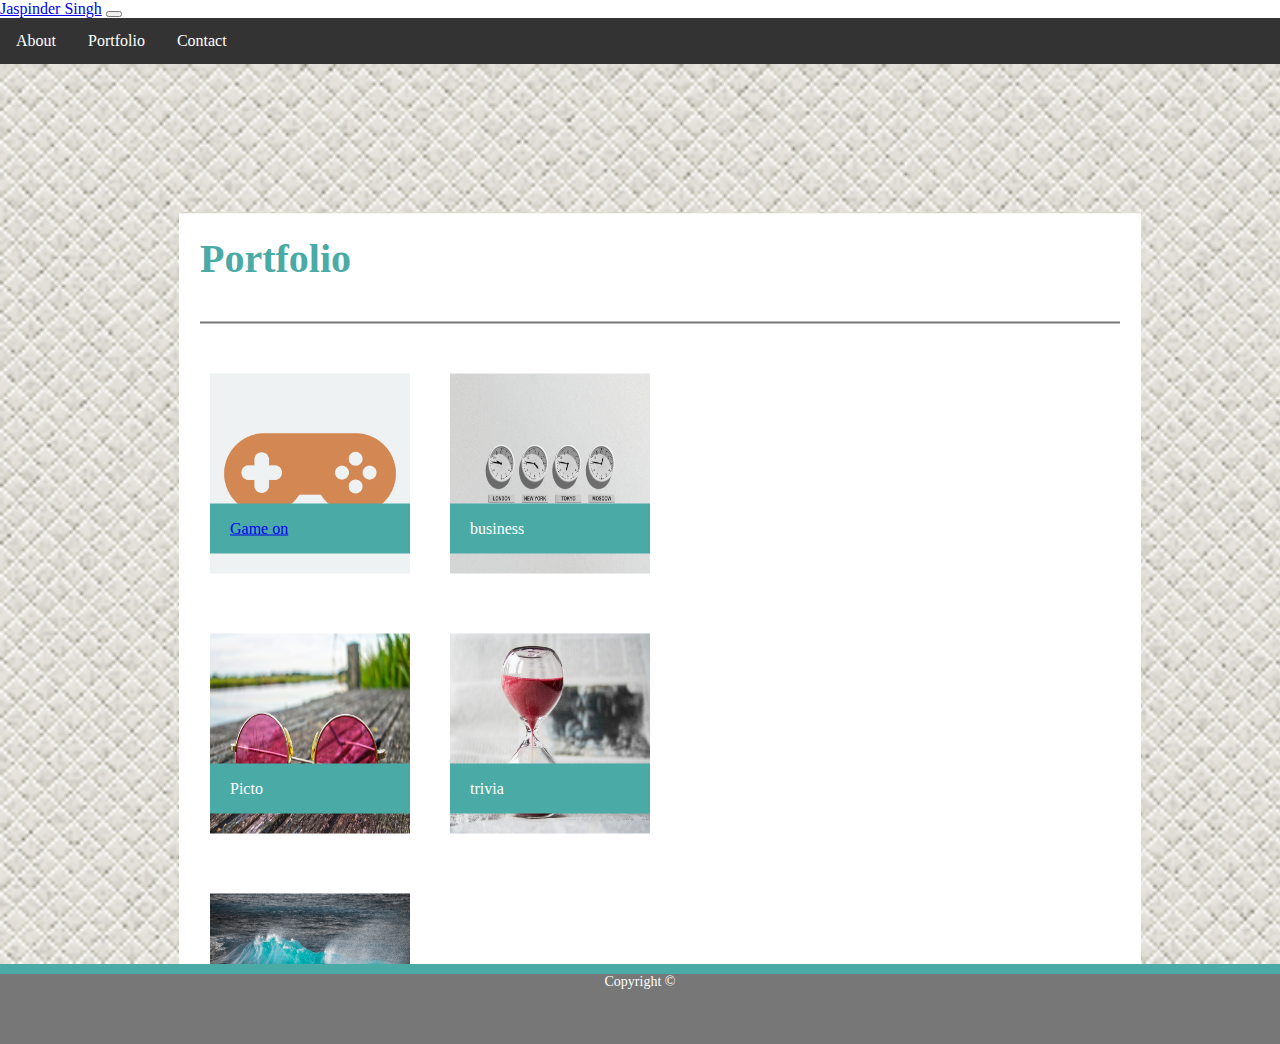
<file: portfolio.html>
<!DOCTYPE <!DOCTYPE html>
<html>
    <head>
        <meta charset="utf-8" />
        <title>Portfolio</title>
        <link rel="stylesheet" href="https://stackpath.bootstrapcdn.com/bootstrap/4.1.3/css/bootstrap.min.css" integrity="sha384-MCw98/SFnGE8fJT3GXwEOngsV7Zt27NXFoaoApmYm81iuXoPkFOJwJ8ERdknLPMO" crossorigin="anonymous">
        <link rel="stylesheet" type="text/css" href="assets/css/portfolio.css" />
    </head>
    
    <body>
        
        <nav class="navbar navbar-expand-sm navbar-dark bg-dark"> 
            <a href="index.html" class="navbar-brand">Jaspinder Singh</a> 
            <button class="navbar-toggler" data-toggle="collapse" data-target="#navbarMenu"> 
                <span class="navbar-toggler-icon"></span>
            </button>
            
            <div class="collapse navbar-collapse" id="navbarMenu">
                <ul class="navbar-nav ml-auto"> 
                    <li class="nav-item">
                        <a href="index.html" class="nav-link">About</a>
                    </li>
                    <li class="nav-item">
                        <a href="portfolio.html" class="nav-link">Portfolio</a>
                    </li>
                    <li class="nav-item">
                        <a href="contact.html" class="nav-link">Contact</a>
                    </li>
                </ul>
            </div>
            
        </nav>              

        <div class="background_img">                
            <div class="container">
                <div class="row">
                    <div class="col-md-12">                       
                        <div class="contact">
                            Portfolio
                        </div>    
                        <div class="hline1">    
                        </div>
                    </div>
                </div>

                <div class="row">
                    <div class="col-sm-6 col-lg-6">
                        <div class="grid1">
                            <div class="g1">
                                <img src="assets/images/game.png" alt="gameon" id="game_on" />
                                <div class="text-block1">
                                    <p><a href="https://jaspindersingh1.github.io/Word-Guess-Game/">Game on</a></p>
                                </div>
                            </div>
                        <div class="col-sm-6 col-lg-6">
                            <div class="g1">
                                <img src="assets/images/business.jpg" alt="business" id="business" />
                                <div class="text-block1">
                                    <p>business</p>
                                </div>
                                </div>
                            </div>
                        </div>
                    </div>
                </div>

                <div class="grid2">

                    <div class="g1">
                            <img src="assets/images/glasses.jpg" alt="glasses" id="glasses" />
                            <div class="text-block1">
                                <p>Picto</p>
                            </div>
                        </div>
                        
                    <div class="g1">
                        <img src="assets/images/hourglass.jpg" alt="trivia" id="time" />
                        <div class="text-block1">
                            <p>trivia</p>
                        </div>
                    </div>
                </div>

                <div class="grid3">
                    <div class="g1">
                            <img src="assets/images/surf up.jpg" alt="surf" id="surf" />
                            <div class="text-block1">
                                <p>Surf Up</p>
                            </div>
                        </div>

                </div>                        
            </div> 
        </div>
            
        <div class="footer">
            Copyright &copy;
        </div>

        
        <script src="https://code.jquery.com/jquery-3.3.1.slim.min.js" integrity="sha384-q8i/X+965DzO0rT7abK41JStQIAqVgRVzpbzo5smXKp4YfRvH+8abtTE1Pi6jizo" crossorigin="anonymous"></script>
        <script src="https://cdnjs.cloudflare.com/ajax/libs/popper.js/1.14.3/umd/popper.min.js" integrity="sha384-ZMP7rVo3mIykV+2+9J3UJ46jBk0WLaUAdn689aCwoqbBJiSnjAK/l8WvCWPIPm49" crossorigin="anonymous"></script>
        <script src="https://stackpath.bootstrapcdn.com/bootstrap/4.1.3/js/bootstrap.min.js" integrity="sha384-ChfqqxuZUCnJSK3+MXmPNIyE6ZbWh2IMqE241rYiqJxyMiZ6OW/JmZQ5stwEULTy" crossorigin="anonymous"></script>

    </body>
</html>
</file>
<file: assets/css/portfolio.css>
/* portfolio information */

body {
    margin: 0;
}

header {
    display: flex;
}

h1{
    margin: 0;
    display: inline;
    color: white;
    background-color: #4aaaa5;
    margin: auto;
    text-align: center;
    padding: 20px;
}

ul{
    list-style-type: none;
    margin: 0px;
    padding: 0px;
    overflow: hidden;
    background: #333;   
}

li{
    float: left;
}

li a {
    display: block;
    color: white;
    text-align: right;
    padding: 14px 16px;
    text-decoration: none;
}

li a:hover {
    background-color: #4aaaa5;
}

.background_img {
    width: 100%;
    height: 100%;
    background-image: url("../images/subtle_orange_emboss.png");
    background-size: cover;
    overflow: auto;
}

.container {
    border: white solid 1px;
    background: white;
    width: 960px;
    position: relative;
    top: 65%;
    left: 50%;
    transform: translate(-50%, -50%);
    margin: 20px;
    /* margin-top: 100px; */
}

.contact {
    color: #4aaaa5;
    padding: 20px;
    font-weight: bolder;
    font-size: 40px;
}

.hline1 {
    width: auto;
    height: 2px;
    background-color: #777777;
    margin: 20px;
}

#game_on,
#business,
#glasses,
#surf,
#time {
    width: 200px;
    height: 200px;
}

.g1 {
    position: relative;
    margin: 20px;
}

.grid1 {
    display: inline-grid;
    grid-template-columns: auto auto auto;
    background-color: white;
    padding: 10px;
}

.text-block1 {
    position: absolute;
    bottom: 20px;
    background-color: #4aaaa5;
    color: white;
    padding-left: 20px;
    padding-right: 20px;
    width: 160px;
}


.grid2 {
    display: inline-grid;
    grid-template-columns: auto auto auto;
    background-color: white;
    padding: 10px;
}



.grid3 {
    display: block;
    grid-template-columns: auto auto auto;
    background-color: white;
    padding: 10px;
}



.footer {
    clear: both;
    width: auto;
    height: 70px;
    background-color: #777777;
    text-align: center;
    font-size: 14px;
    color: white;
    border-top: #4aaaa5 solid 10px;
}
</file>
